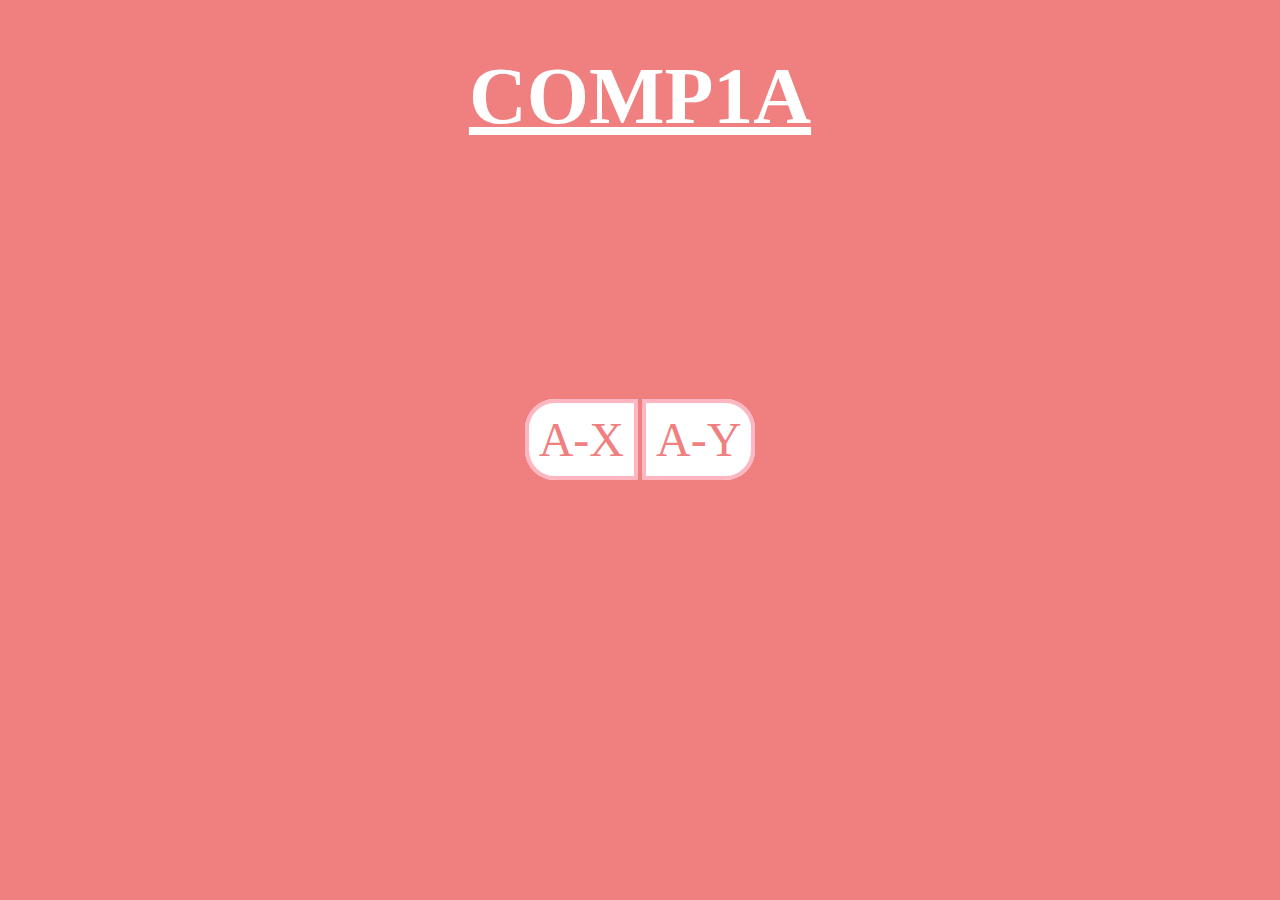
<file: website/index.html>
<!DOCTYPE html>
<html lang="en-IE">


<head>
    <meta charset="UTF-8">
    <title>COMP1A</title>
    <meta name="description" content="View assignments and schedule for COMP1A">
    <meta name="keywords" content="comp1a, comp1ax, comp1ay">
    <meta name="author" content="Barnabas Somodi">
    <meta name="viewport" content="width=device-width, initial-scale=1.0">

    <link rel="stylesheet" href="desktop.css">
</head>


<body>

<header>
    <h1>COMP1A</h1>
</header>

<nav id="main-nav">
    <a id="left-link" href="sub-pages/comp1ax.html">A-X</a>
    <a id="right-link" href="sub-pages/comp1ay.html">A-Y</a>
</nav>

</body>


</html>
</file>
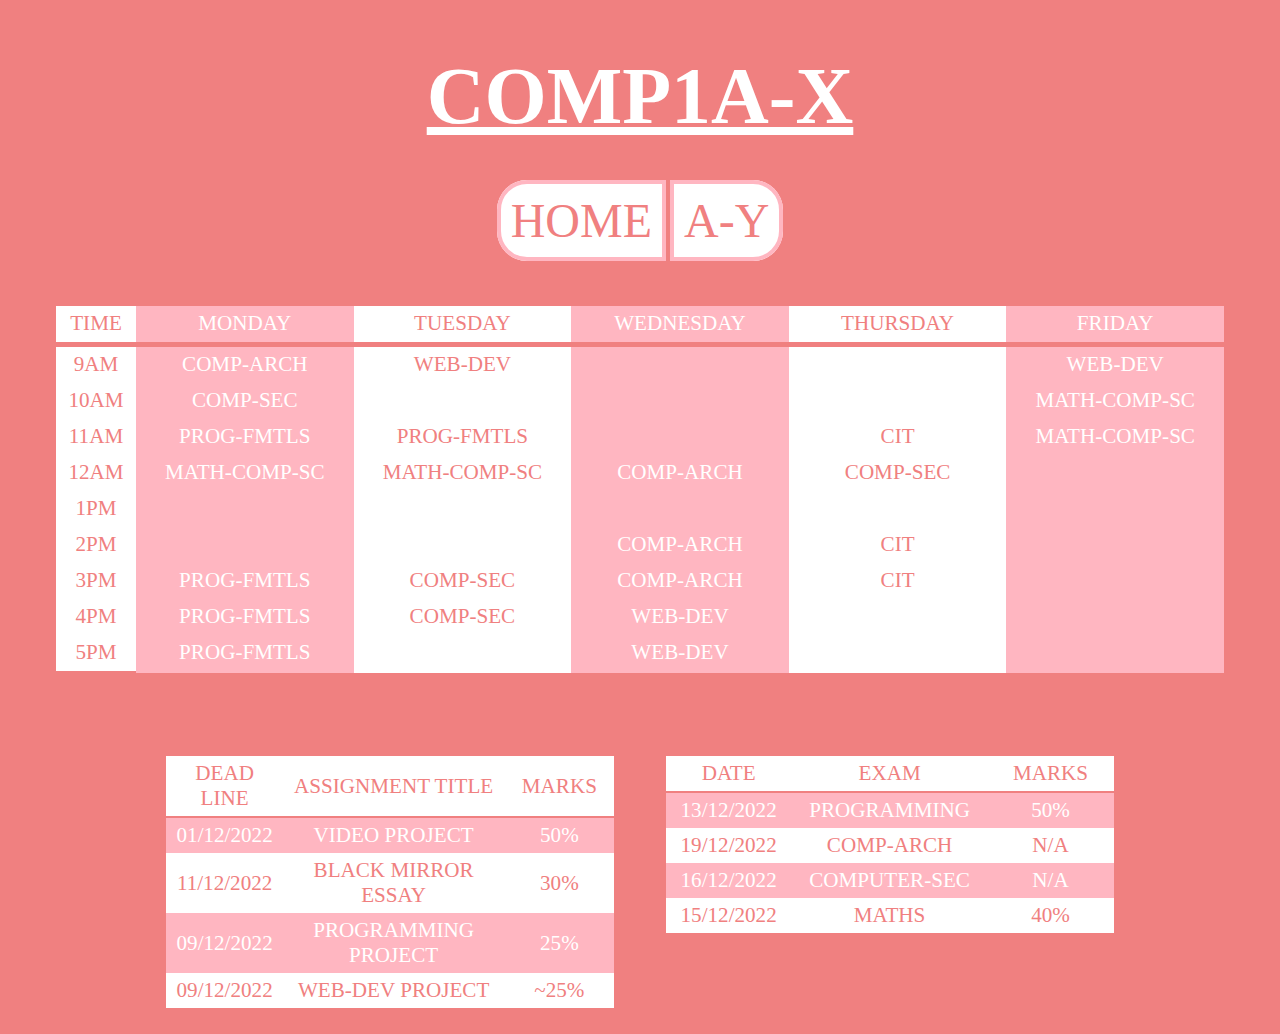
<file: website/sub-pages/comp1ax.html>
<!DOCTYPE html>
<html lang="en-IE">


<head>
    <meta charset="UTF-8">
    <title>COMP1A</title>

    <meta name="description" content="View assignments and schedule for COMP1A-X">
    <meta name="keywords" content="comp1a, comp1ax">
    <meta name="author" content="Barnabas Somodi">
    <meta name="viewport" content="width=1080, initial-scale=0.3, minimum-scale=0.3, maximum-scale=3.0, target-densityDpi=device-dpi">

    <link rel="stylesheet" href="../desktop.css">
</head>


<body>

<h1>COMP1A-X</h1>

<nav id="home-nav">
    <a id="left-link" href="../index.html">HOME</a>
    <a id="right-link" href="comp1ay.html">A-Y</a>
</nav>

<!-- Schedule table. -->
<table class="vertical">
    <tr class="first-row">
        <td>TIME</td>
        <td>9AM</td>
        <td>10AM</td>
        <td>11AM</td>
        <td>12AM</td>
        <td>1PM</td>
        <td>2PM</td>
        <td>3PM</td>
        <td>4PM</td>
        <td>5PM</td>
    </tr>
    <tr class="dark-row">
        <td class="first-col">MONDAY</td>
        <td>COMP-ARCH</td>
        <td>COMP-SEC</td>
        <td>PROG-FMTLS</td>
        <td>MATH-COMP-SC</td>
        <td></td>
        <td></td>
        <td>PROG-FMTLS</td>
        <td>PROG-FMTLS</td>
        <td>PROG-FMTLS</td>
    </tr>
    <tr>
        <td class="first-col">TUESDAY</td>
        <td>WEB-DEV</td>
        <td></td>
        <td>PROG-FMTLS</td>
        <td>MATH-COMP-SC</td>
        <td></td>
        <td></td>
        <td>COMP-SEC</td>
        <td>COMP-SEC</td>
        <td></td>
    </tr>
    <tr class="dark-row">
        <td class="first-col">WEDNESDAY</td>
        <td></td>
        <td></td>
        <td></td>
        <td>COMP-ARCH</td>
        <td></td>
        <td>COMP-ARCH</td>
        <td>COMP-ARCH</td>
        <td>WEB-DEV</td>
        <td>WEB-DEV</td>
    </tr>
    <tr>
        <td class="first-col">THURSDAY</td>
        <td></td>
        <td></td>
        <td>CIT</td>
        <td>COMP-SEC</td>
        <td></td>
        <td>CIT</td>
        <td>CIT</td>
        <td></td>
        <td></td>
    </tr>
    <tr class="dark-row">
        <td class="first-col">FRIDAY</td>
        <td>WEB-DEV</td>
        <td>MATH-COMP-SC</td>
        <td>MATH-COMP-SC</td>
        <td></td>
        <td></td>
        <td></td>
        <td></td>
        <td></td>
        <td></td>
    </tr>
</table>

<!-- Assignments and upcoming exams. -->
<section class="simple-center">
    <div class="column-div">
        <table class="to-do-table">
            <tr>
                <td>
                    DEAD LINE
                </td>
                <td>
                    ASSIGNMENT TITLE
                </td>
                <td>
                    MARKS
                </td>
            </tr>
            <tr>
                <td>
                    01/12/2022
                </td>
                <td>
                    VIDEO PROJECT
                </td>
                <td>
                    50%
                </td>
            </tr>
            <tr>
                <td>
                    11/12/2022
                </td>
                <td>
                    BLACK MIRROR ESSAY
                </td>
                <td>
                    30%
                </td>
            </tr>
            <tr>
                <td>
                    09/12/2022
                </td>
                <td>
                    PROGRAMMING PROJECT
                </td>
                <td>
                    25%
                </td>
            </tr>
            <tr>
                <td>
                    09/12/2022
                </td>
                <td>
                    WEB-DEV PROJECT
                </td>
                <td>
                    ~25%
                </td>
            </tr>
        </table>
    </div>
    <div class="column-div">
        <table class="to-do-table">
            <tr>
                <td>
                    DATE
                </td>
                <td>
                    EXAM
                </td>
                <td>
                    MARKS
                </td>
            </tr>
            <tr>
                <td>
                    13/12/2022
                </td>
                <td>
                    PROGRAMMING
                </td>
                <td>
                    50%
                </td>
            </tr>
            <tr>
                <td>
                    19/12/2022
                </td>
                <td>
                    COMP-ARCH
                </td>
                <td>
                    N/A
                </td>
            </tr>
            <tr>
                <td>
                    16/12/2022
                </td>
                <td>
                    COMPUTER-SEC
                </td>
                <td>
                    N/A
                </td>
            </tr>
            <tr>
                <td>
                    15/12/2022
                </td>
                <td>
                    MATHS
                </td>
                <td>
                    40%
                </td>
            </tr>
        </table>
    </div>
</section>


</body>


</html>
</file>
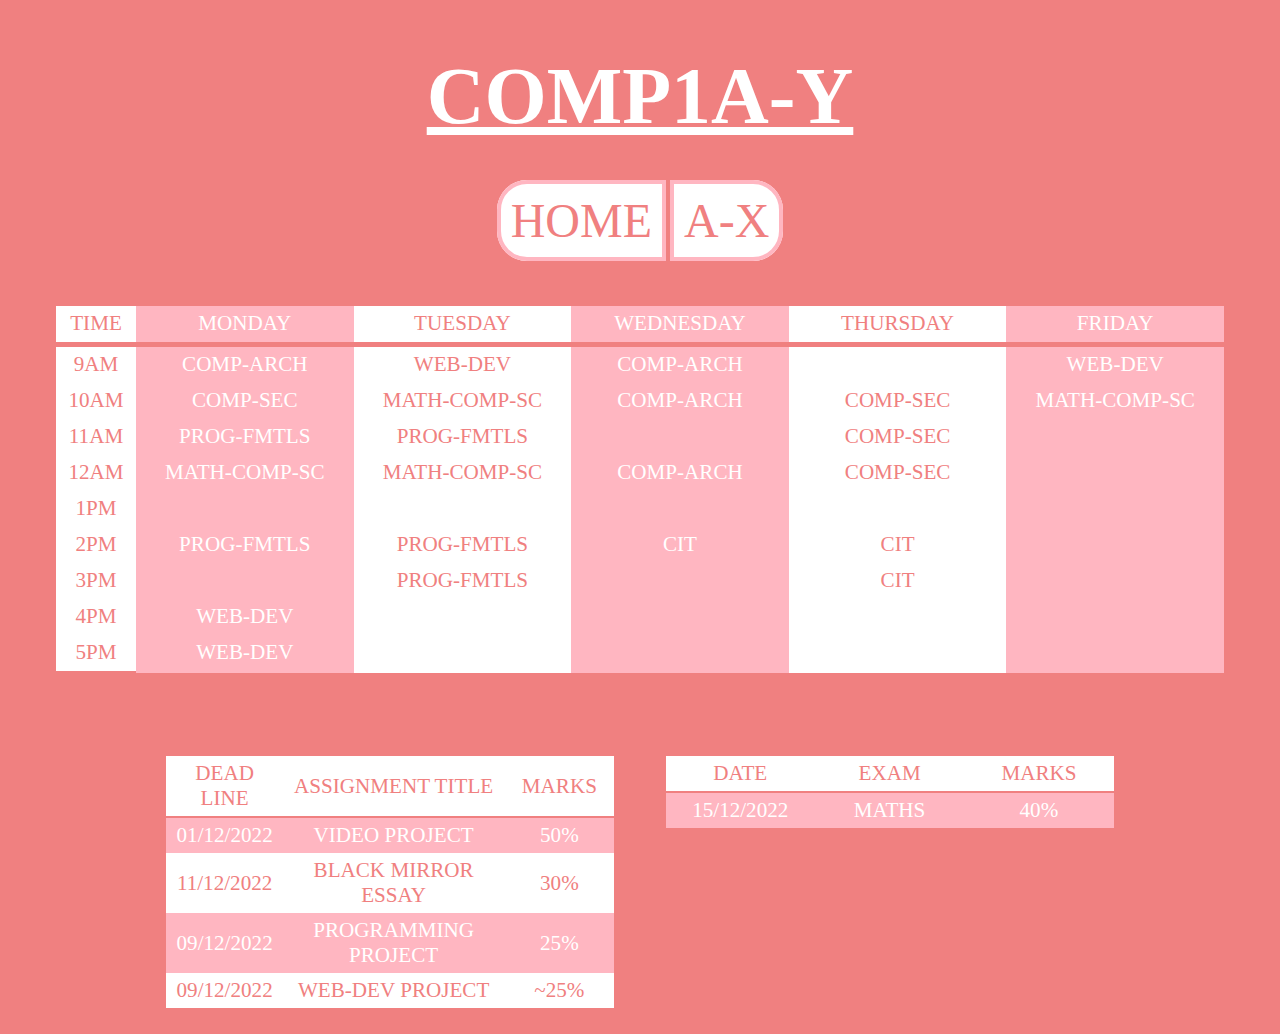
<file: website/sub-pages/comp1ay.html>
<!DOCTYPE html>
<html lang="en-IE">


<head>
    <meta charset="UTF-8">
    <title>COMP1A</title>

    <meta name="description" content="View assignments and schedule for COMP1A-Y">
    <meta name="keywords" content="comp1a, comp1ay">
    <meta name="author" content="Barnabas Somodi">
    <meta name="viewport" content="width=1080, initial-scale=0.3, minimum-scale=0.3, maximum-scale=3.0, target-densityDpi=device-dpi">

    <link rel="stylesheet" href="../desktop.css">
</head>


<body>

<h1>COMP1A-Y</h1>

<nav id="home-nav">
    <a id="left-link" href="../index.html">HOME</a>
    <a id="right-link" href="comp1ax.html">A-X</a>
</nav>

<!-- Schedule table. -->
<table class="vertical">
    <tr class="first-row">
        <td>TIME</td>
        <td>9AM</td>
        <td>10AM</td>
        <td>11AM</td>
        <td>12AM</td>
        <td>1PM</td>
        <td>2PM</td>
        <td>3PM</td>
        <td>4PM</td>
        <td>5PM</td>
    </tr>
    <tr class="dark-row">
        <td class="first-col">MONDAY</td>
        <td>COMP-ARCH</td>
        <td>COMP-SEC</td>
        <td>PROG-FMTLS</td>
        <td>MATH-COMP-SC</td>
        <td></td>
        <td>PROG-FMTLS</td>
        <td></td>
        <td>WEB-DEV</td>
        <td>WEB-DEV</td>
    </tr>
    <tr>
        <td class="first-col">TUESDAY</td>
        <td>WEB-DEV</td>
        <td>MATH-COMP-SC</td>
        <td>PROG-FMTLS</td>
        <td>MATH-COMP-SC</td>
        <td></td>
        <td>PROG-FMTLS</td>
        <td>PROG-FMTLS</td>
        <td></td>
        <td></td>
    </tr>
    <tr class="dark-row">
        <td class="first-col">WEDNESDAY</td>
        <td>COMP-ARCH</td>
        <td>COMP-ARCH</td>
        <td></td>
        <td>COMP-ARCH</td>
        <td></td>
        <td>CIT</td>
        <td></td>
        <td></td>
        <td></td>
    </tr>
    <tr>
        <td class="first-col">THURSDAY</td>
        <td></td>
        <td>COMP-SEC</td>
        <td>COMP-SEC</td>
        <td>COMP-SEC</td>
        <td></td>
        <td>CIT</td>
        <td>CIT</td>
        <td></td>
        <td></td>
    </tr>
    <tr class="dark-row">
        <td class="first-col">FRIDAY</td>
        <td>WEB-DEV</td>
        <td>MATH-COMP-SC</td>
        <td></td>
        <td></td>
        <td></td>
        <td></td>
        <td></td>
        <td></td>
        <td></td>
    </tr>
</table>

<!-- Assignments and upcoming exams. -->
<section class="simple-center">
    <div class="column-div">
        <table class="to-do-table">
            <tr>
                <td>
                    DEAD LINE
                </td>
                <td>
                    ASSIGNMENT TITLE
                </td>
                <td>
                    MARKS
                </td>
            </tr>
            <tr>
                <td>
                    01/12/2022
                </td>
                <td>
                    VIDEO PROJECT
                </td>
                <td>
                    50%
                </td>
            </tr>
            <tr>
                <td>
                    11/12/2022
                </td>
                <td>
                    BLACK MIRROR ESSAY
                </td>
                <td>
                    30%
                </td>
            </tr>
            <tr>
                <td>
                    09/12/2022
                </td>
                <td>
                    PROGRAMMING PROJECT
                </td>
                <td>
                    25%
                </td>
            </tr>
            <tr>
                <td>
                    09/12/2022
                </td>
                <td>
                    WEB-DEV PROJECT
                </td>
                <td>
                    ~25%
                </td>
            </tr>
        </table>
    </div>
    <div class="column-div">
        <table class="to-do-table">
            <tr>
                <td>
                    DATE
                </td>
                <td>
                    EXAM
                </td>
                <td>
                    MARKS
                </td>
            </tr>
            <tr>
                <td>
                    15/12/2022
                </td>
                <td>
                    MATHS
                </td>
                <td>
                    40%
                </td>
            </tr>
        </table>
    </div>
</section>

</body>


</html>
</file>
<file: website/desktop.css>
h1 {
    width: max-content;
    margin: 4vw auto;
    color: white;
    font-size: 5em;
    text-decoration: underline;
}

body {
    background-color: lightcoral;
}

table {
    width: max-content;
    margin: 4.5vw auto;
    background-color: white;
    border-spacing: 0;
    border-collapse: collapse;
}

tr {
    color: lightcoral;
    padding: 2px;
}

td {
    text-align: center;
    min-width: 100px;
    color: inherit;
    font-size: calc(16px + 0.4vw);
    padding: 5px;
}

a {
    text-decoration: none;
    color: lightcoral;
}

.dark-row {
    background-color: lightpink;
    color: white;
}

.dark-col {
    color: white;
    background-color: lightpink;
}

.first-col {
    border-right: 2px solid lightcoral;
}

.first-row {
    border-bottom: 2px solid lightcoral;
}

.column-div {
    margin: 2vw;
}

.simple-center {
    width: max-content;
    margin: auto;
}

.to-do-table {
    width: 90vw;
    margin: 0;
}

.to-do-table tr:nth-child(even) {
    background-color: lightpink;
    color: white;
}

.to-do-table tr:first-child {
    border-bottom: 2px solid lightcoral;
}

#left-link {
    background-color: white;
    font-size: 3em;
    padding: 10px;
    border: 4px solid lightpink;
    border-bottom-left-radius: 30px;
    border-top-left-radius: 30px;
}

#right-link {
    background-color: white;
    font-size: 3em;
    padding: 10px;
    border: 4px solid lightpink;
    border-bottom-right-radius: 30px;
    border-top-right-radius: 30px;
}

#main-nav {
    width: max-content;
    margin: 30vh auto;
}

#home-nav {
    width: max-content;
    margin: 0 auto;
}

@media only screen and (min-width: 1000px) {
    .column-div {
        float: left;
    }

    .to-do-table {
        width: 35vw;
    }
}

@media only screen and (max-width: 1600px) {
    .vertical {
        display: -ms-grid;
        -ms-grid-rows: auto auto;
        -ms-grid-columns: auto auto;

    }

    .vertical tbody {
        -ms-grid-row: 2;
        -ms-grid-column: 2;

    }

    @supports (display: grid) {
        .vertical {
            display: grid;
            grid-template-columns: min-content min-content;
            grid-template-rows: auto auto;
        }

        .vertical tbody {
            grid-area: body;
        }

    }

    .vertical tbody {
        display: flex;

    }

    .vertical tr {
        width: 17vw;
        padding: 0;
    }

    .vertical td {
        display: block;
        height: max-content;
        min-height: 26px;
    }

    .first-row {
        max-width: min-content;
    }

    .first-row td{
        padding-right: 0;
        padding-left: 0;
        max-width: 80px;
        min-width: 80px;
    }

    .first-row td:first-child {
        border-bottom: 5px solid lightcoral;
    }

    .first-col {
        border-right: 0;
        border-bottom: 5px solid lightcoral;
    }

}
</file>
